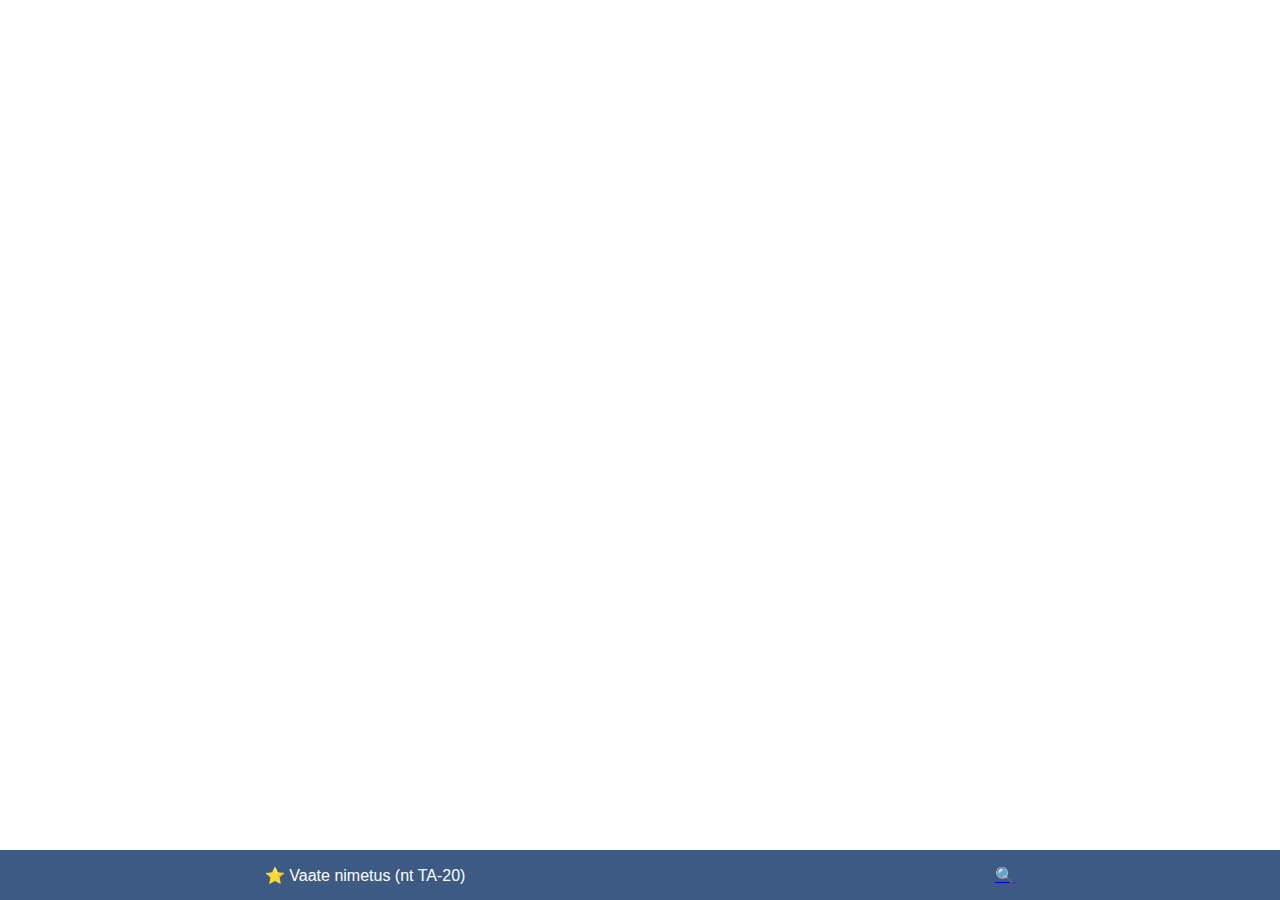
<file: Bottom_options/index.html>
<!DOCTYPE html>
<html lang="en">
<head>
    <meta charset="UTF-8">
    <meta name="viewport" content="width=device-width, initial-scale=1.0">
    <title>Document</title>
    <link rel="stylesheet" href="style.css">
    
</head>
<body>
    <div class="bottom_options">
        <div>
            <span>⭐</span>
            <span>Vaate nimetus (nt TA-20)</span>
        </div>
       <a href="../Search/index.html">🔍</a> 
    </div>
</body>
</html>
</file>
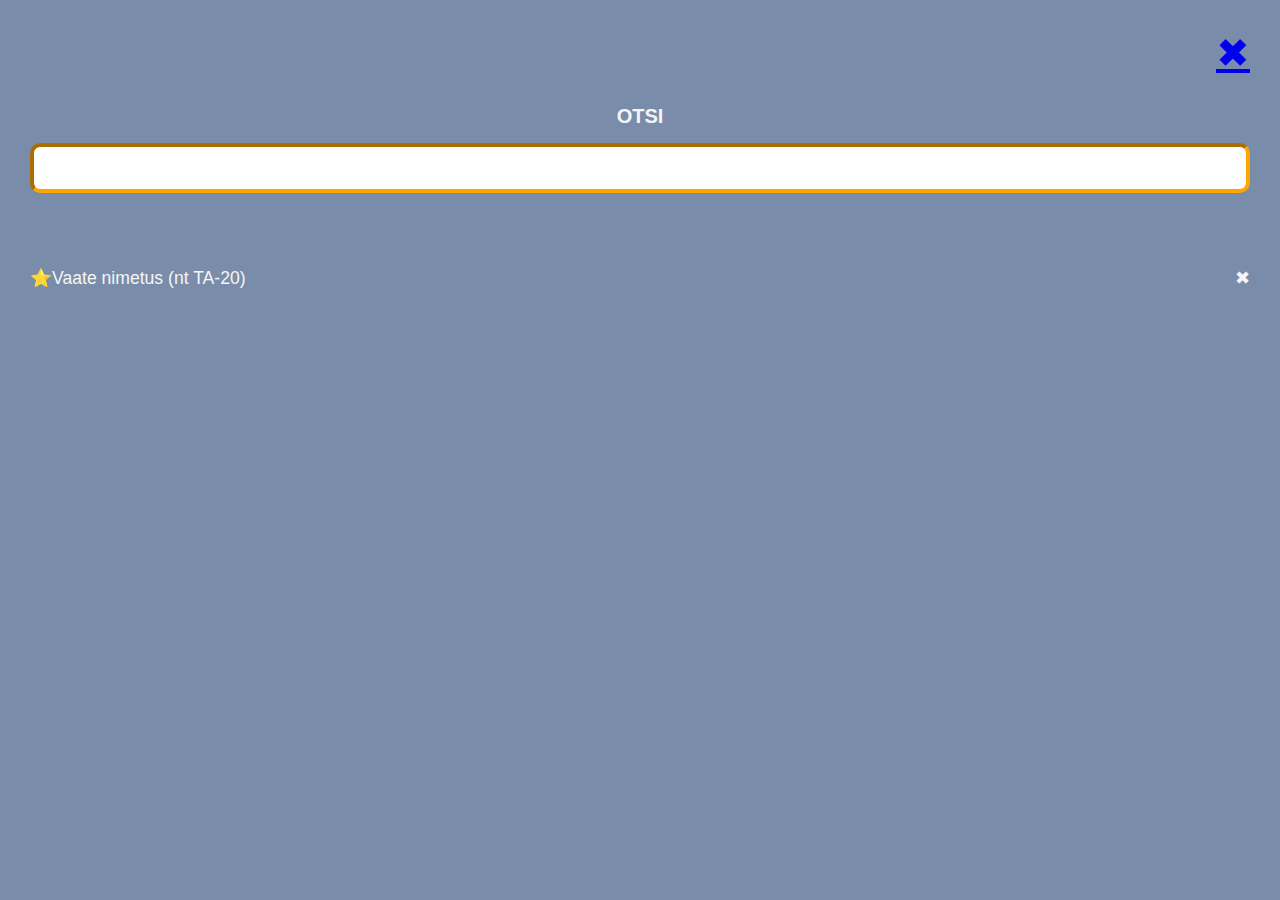
<file: Search/index.html>
<!DOCTYPE html>
<html lang="en">
<head>
    <meta charset="UTF-8">
    <meta name="viewport" content="width=device-width, initial-scale=1.0">
    <title>Document</title>
    <link rel="stylesheet" href="style.css">
</head>
<body>
    <div class="search_window">
        <div class="exit_button">
            <a href="../Bottom_options/index.html">✖</a>
        </div>
        <div class="search_panel">
            <div>OTSI</div>
            <input type="text">
        </div>
        <div class= "results_container">
            <div>
                <div>
                    <span>⭐</span>
                    <span>Vaate nimetus (nt TA-20)</span>
                </div>
                <span>✖</span>
            </div>
        </div>

    </div>
</body>
</html>
</file>
<file: Bottom_options/style.css>
body {
    margin: 0px;
   padding: 0px;
}

.bottom_options {
    position: fixed;
    bottom: 0;
    display: flex;
    height: 50px;
    width: 100%;
    align-items: center;
    justify-content: space-around;
    background-color: rgb(61, 90, 133);
    font-family: 'Inter', sans-serif;
    color: white;   
}
</file>
<file: Search/style.css>
body {
    margin: 0px;
    padding: 0px;
    background-color: rgba(61, 90, 133, 0.692);
    font-family: 'Inter', sans-serif;
    color: whitesmoke;   
}
.search_window {
    padding: 30px;
}
.exit_button {
    position: absolute;
    top: 30px;
    right: 30px;
    font-size: 2.5em;
    color: whitesmoke;
    text-shadow: rgba(61, 90, 133, 0.897);
}

.search_panel {
    width: 100%;
    display: flex;
    flex-direction: column;
    align-items: center;
    margin-top: 75px;
    font-size: 1.25em;
    font-weight: bold;
    font-kerning: none;
}
.search_panel input {
    align-self: stretch;
    margin-top: 15px;
    height: 40px;
    border-color: orange;
    border-radius: 10px;
    border-width: 3pt;
    border-style: inset;
    font-size: 1.1em;   
    color: rgb(116, 126, 160)   
}

.results_container {
    align-self: stretch;
    width: 100%;
    display: flex;
    flex-direction: column;
    margin-top: 75px;
    margin-right: 30px;
    font-size: 1.1em;   
}
.results_container div {
    display: flex;
    justify-content: space-between;
    color: whitesmoke;
    text-align: center;
}
</file>
